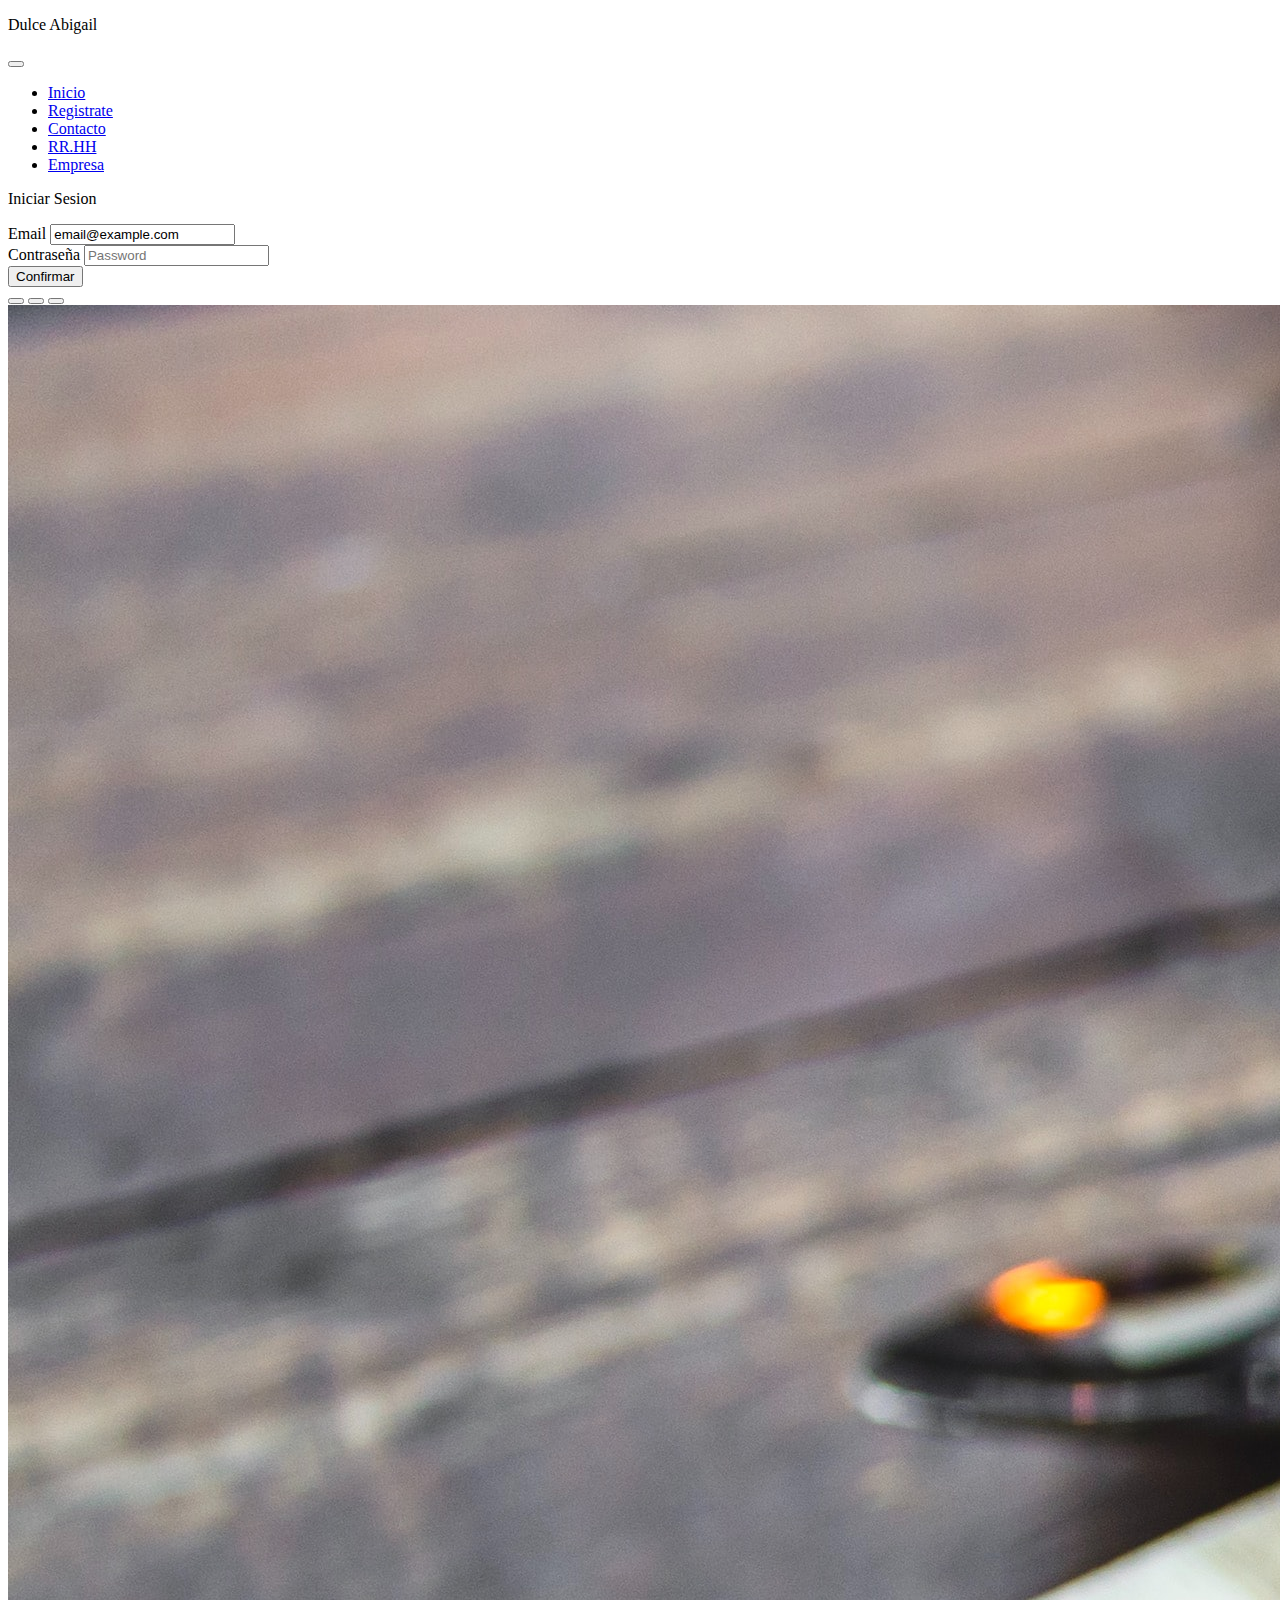
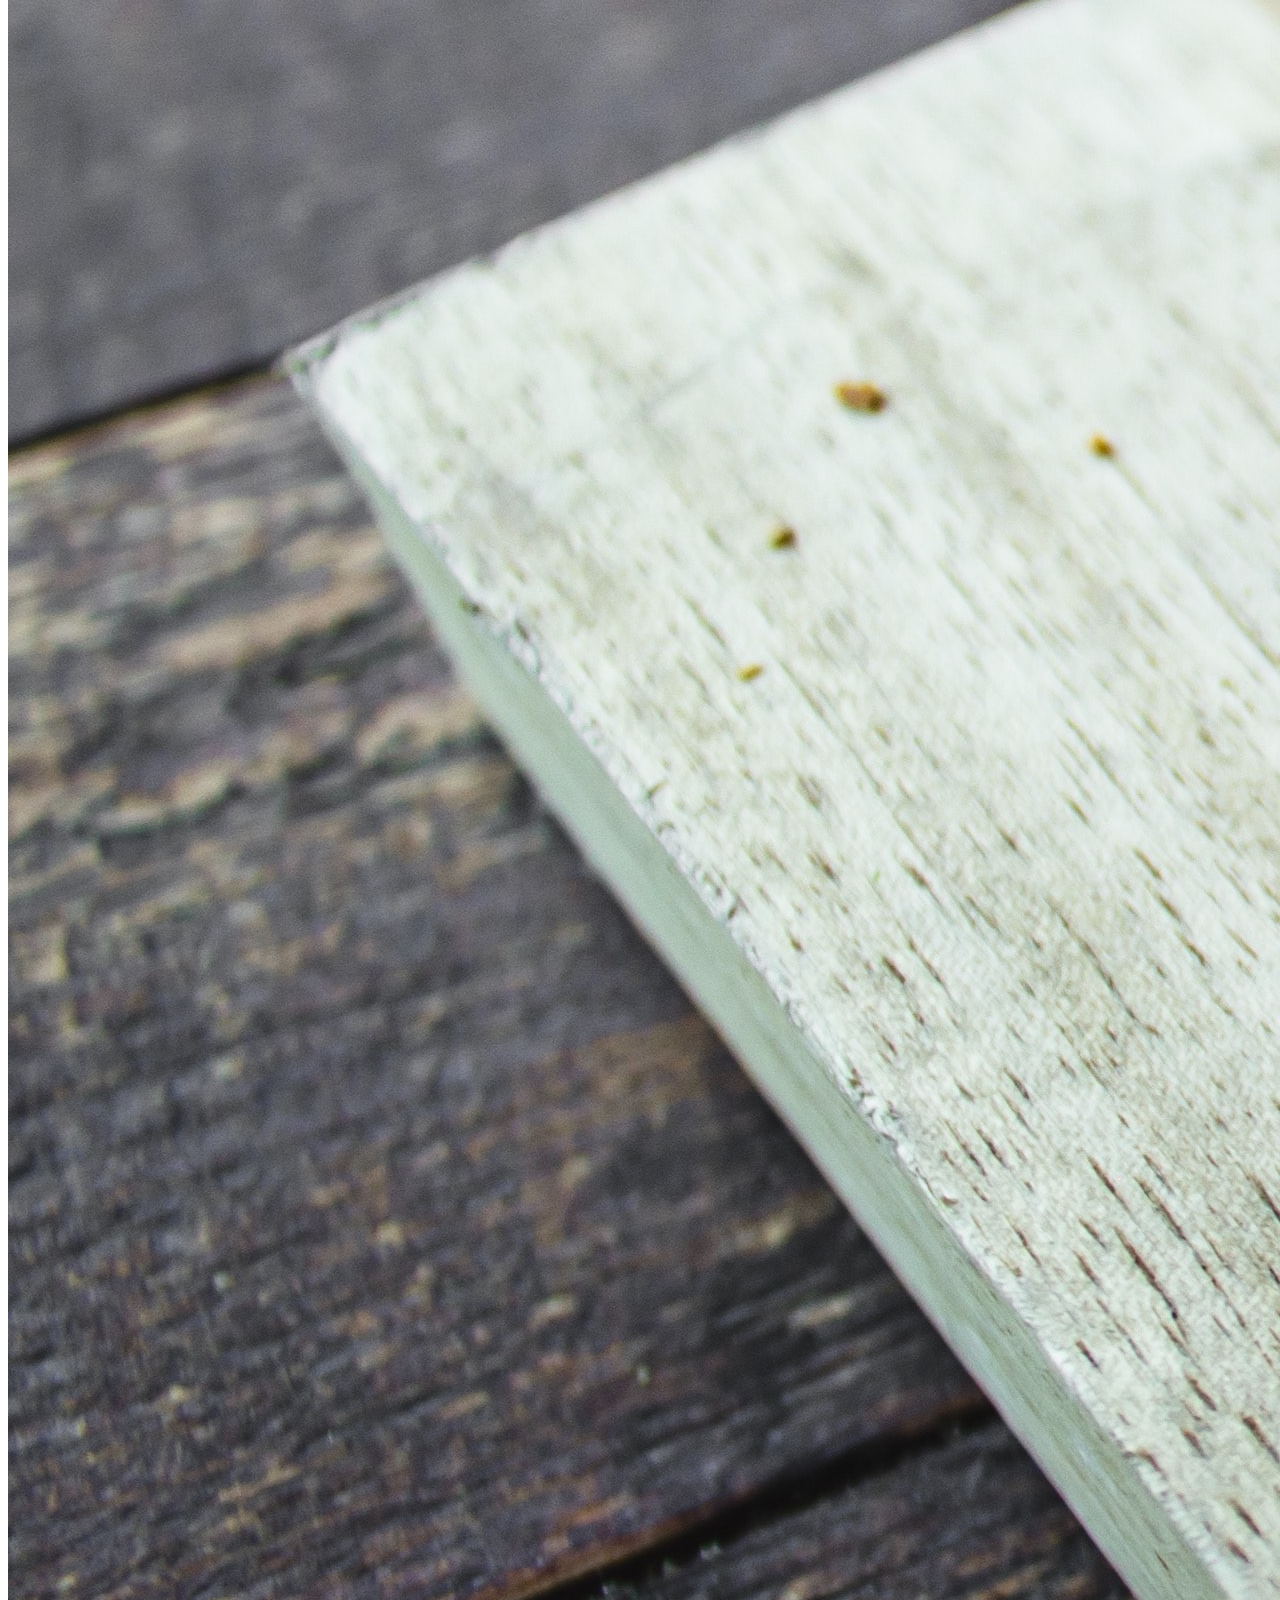
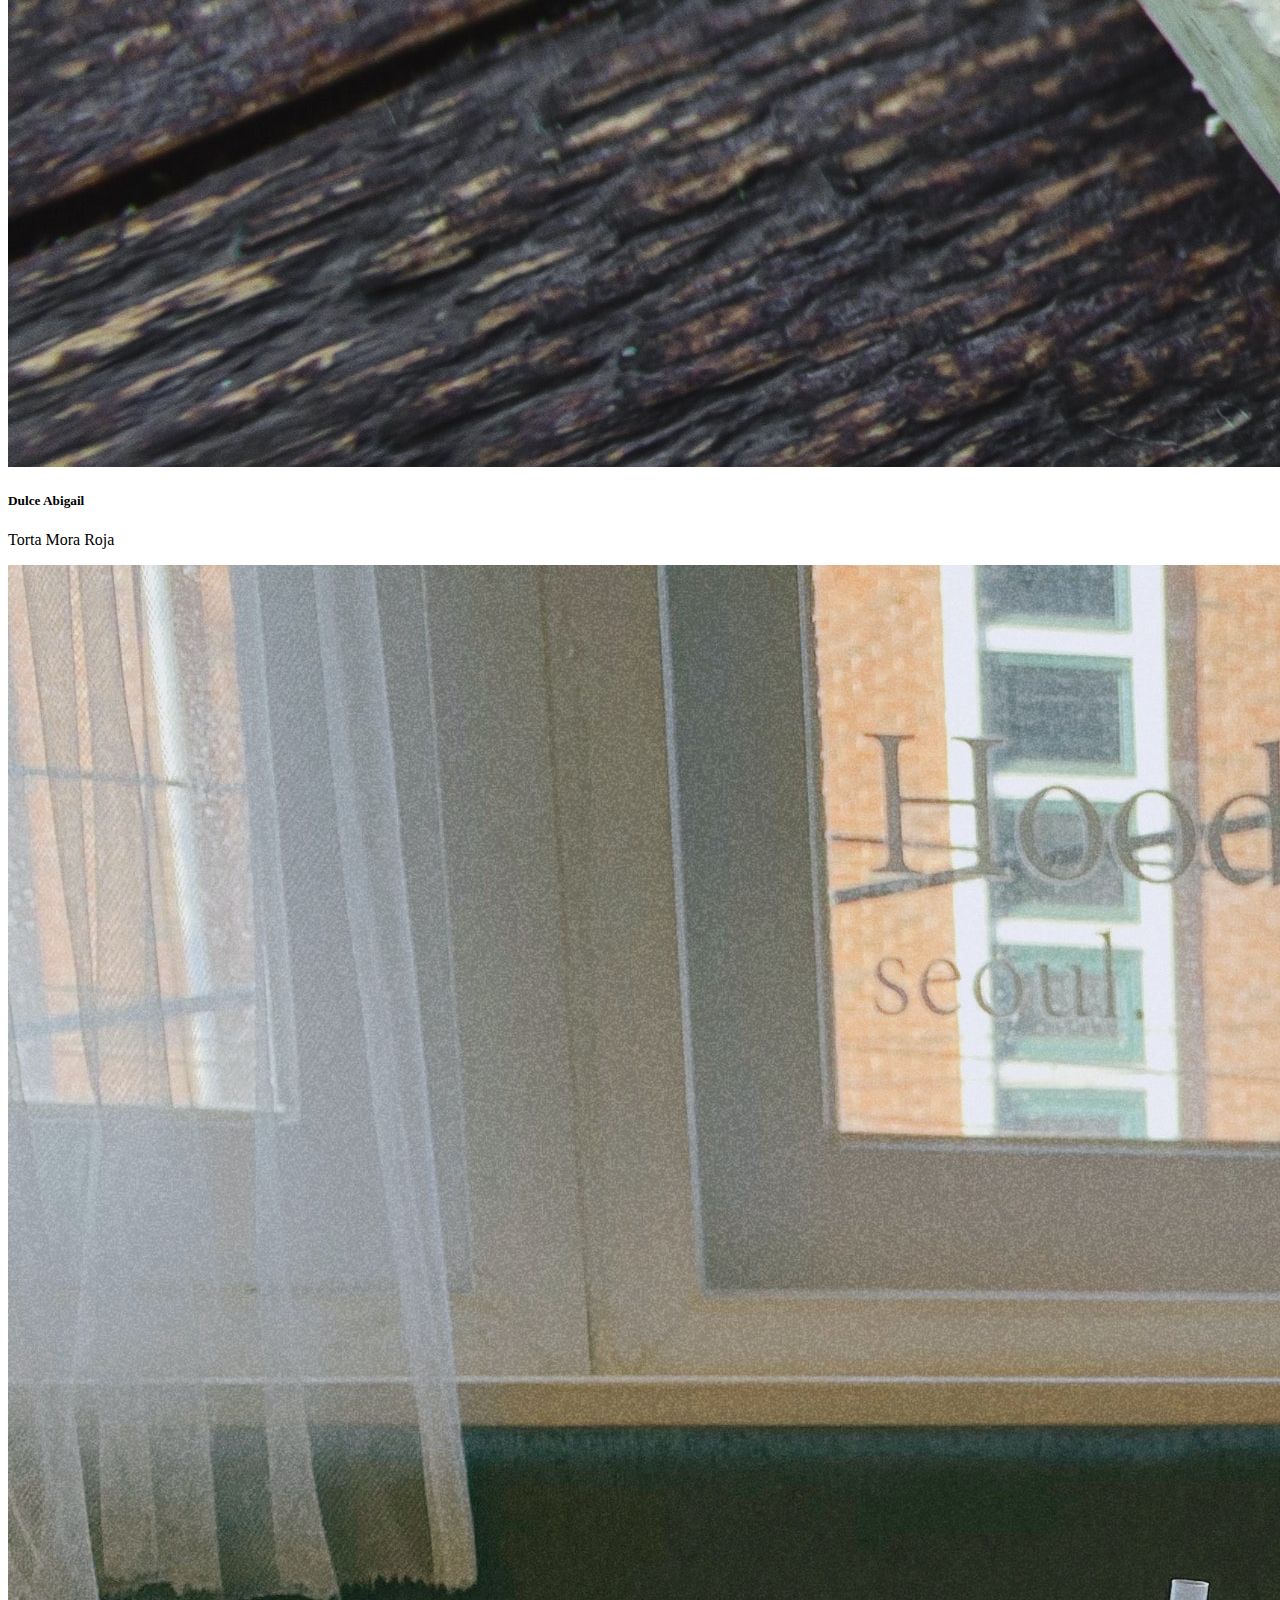
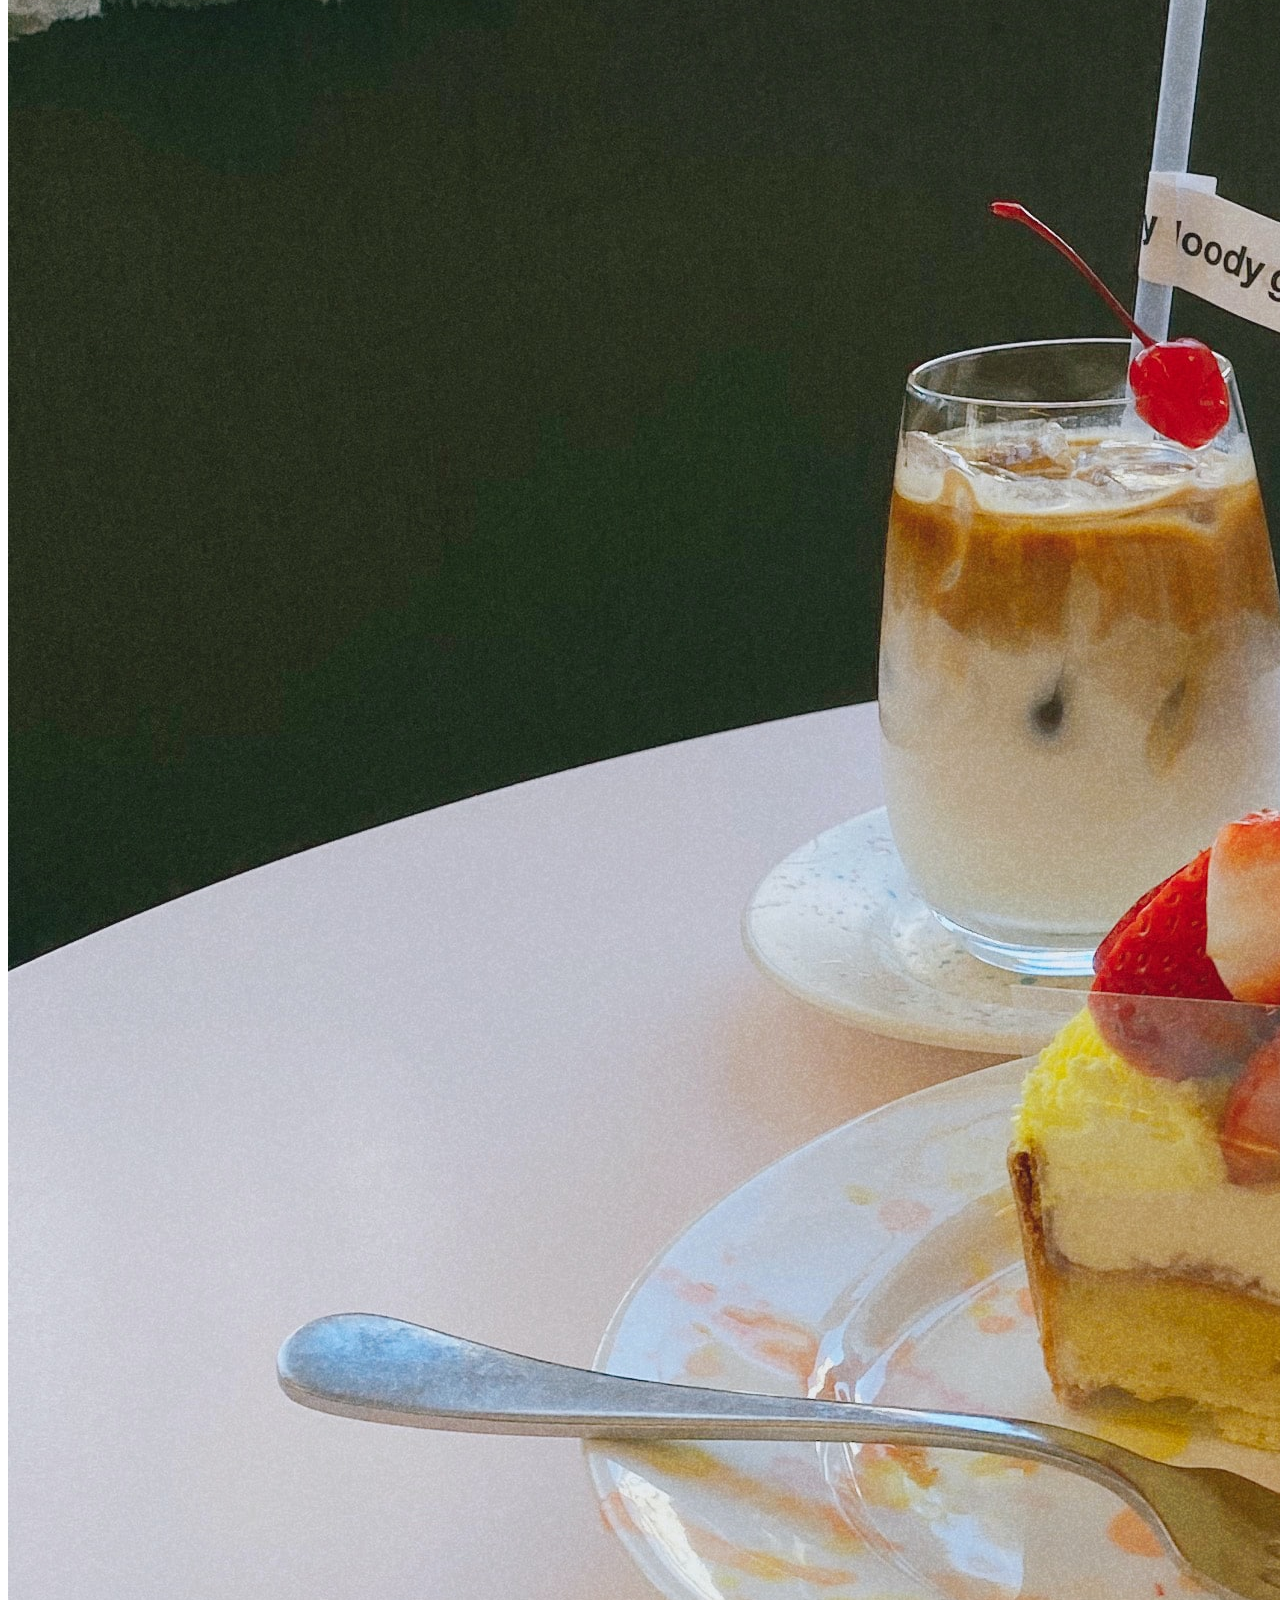
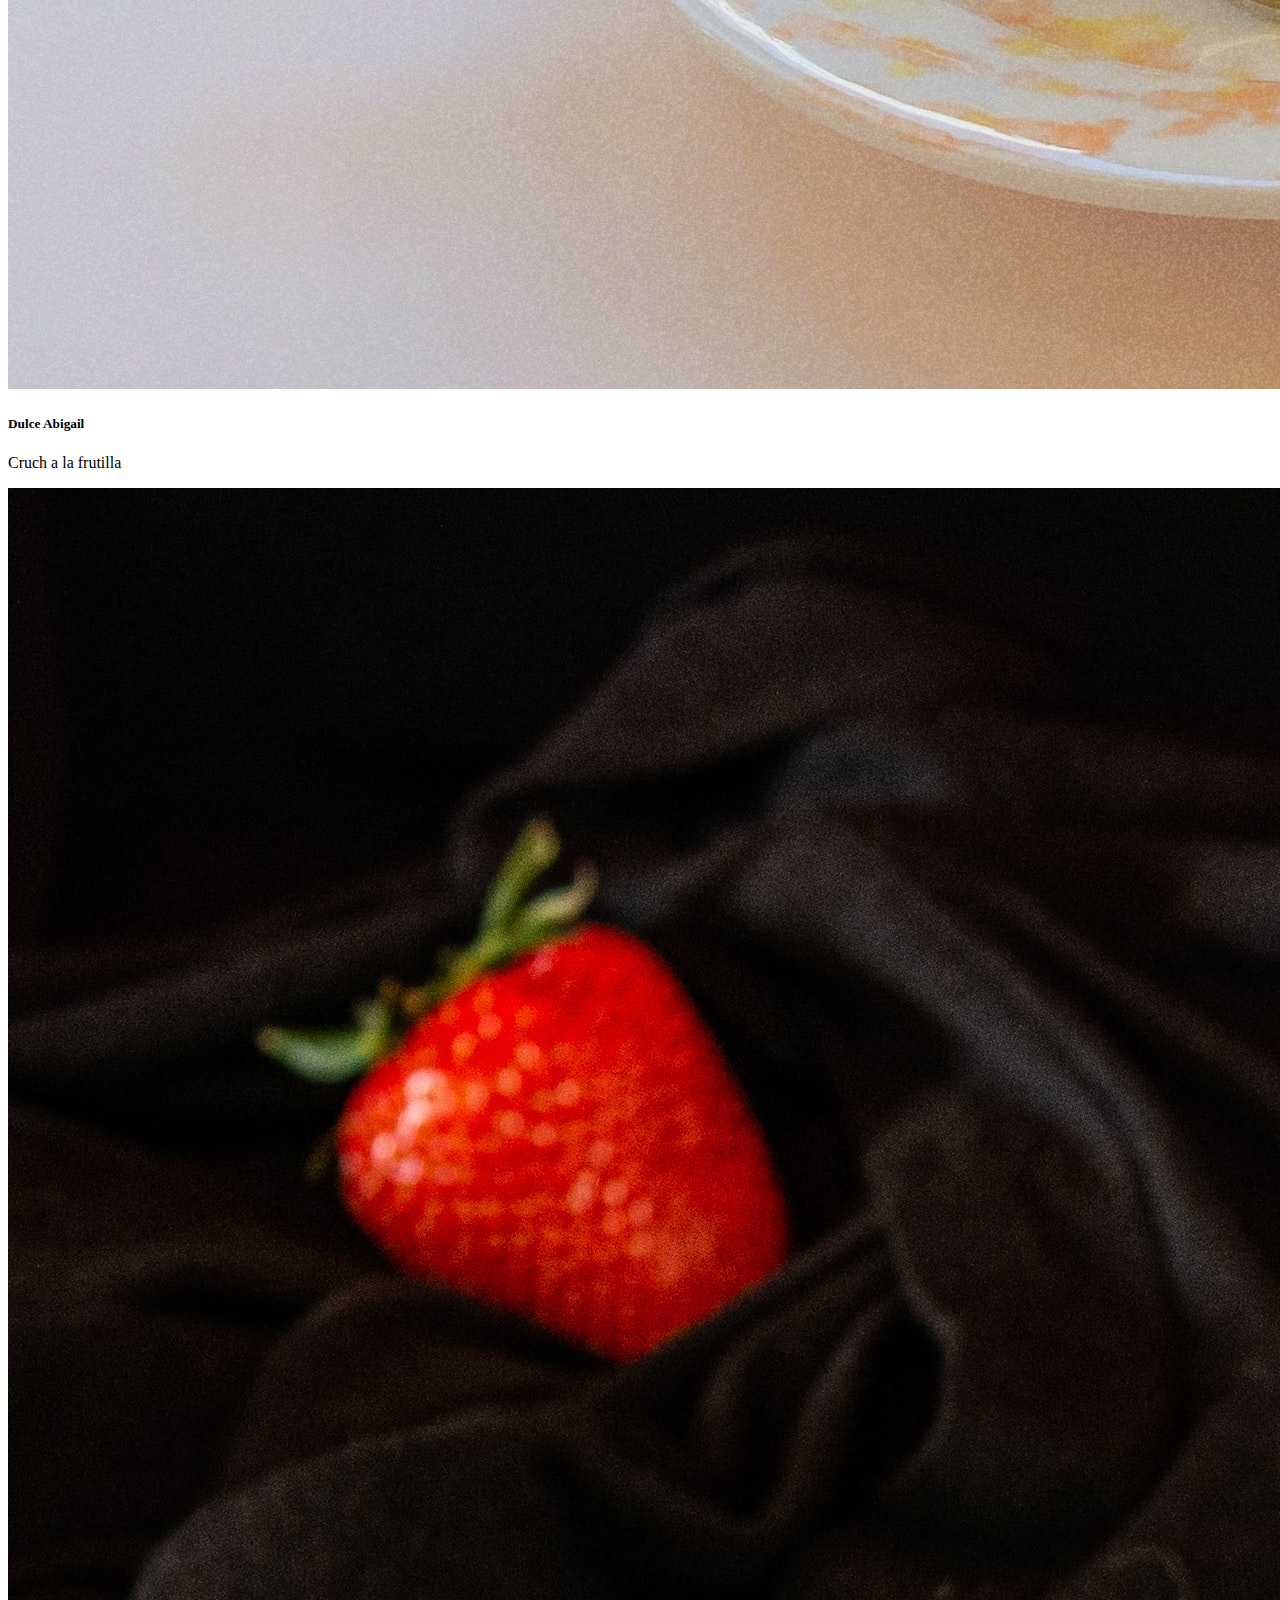
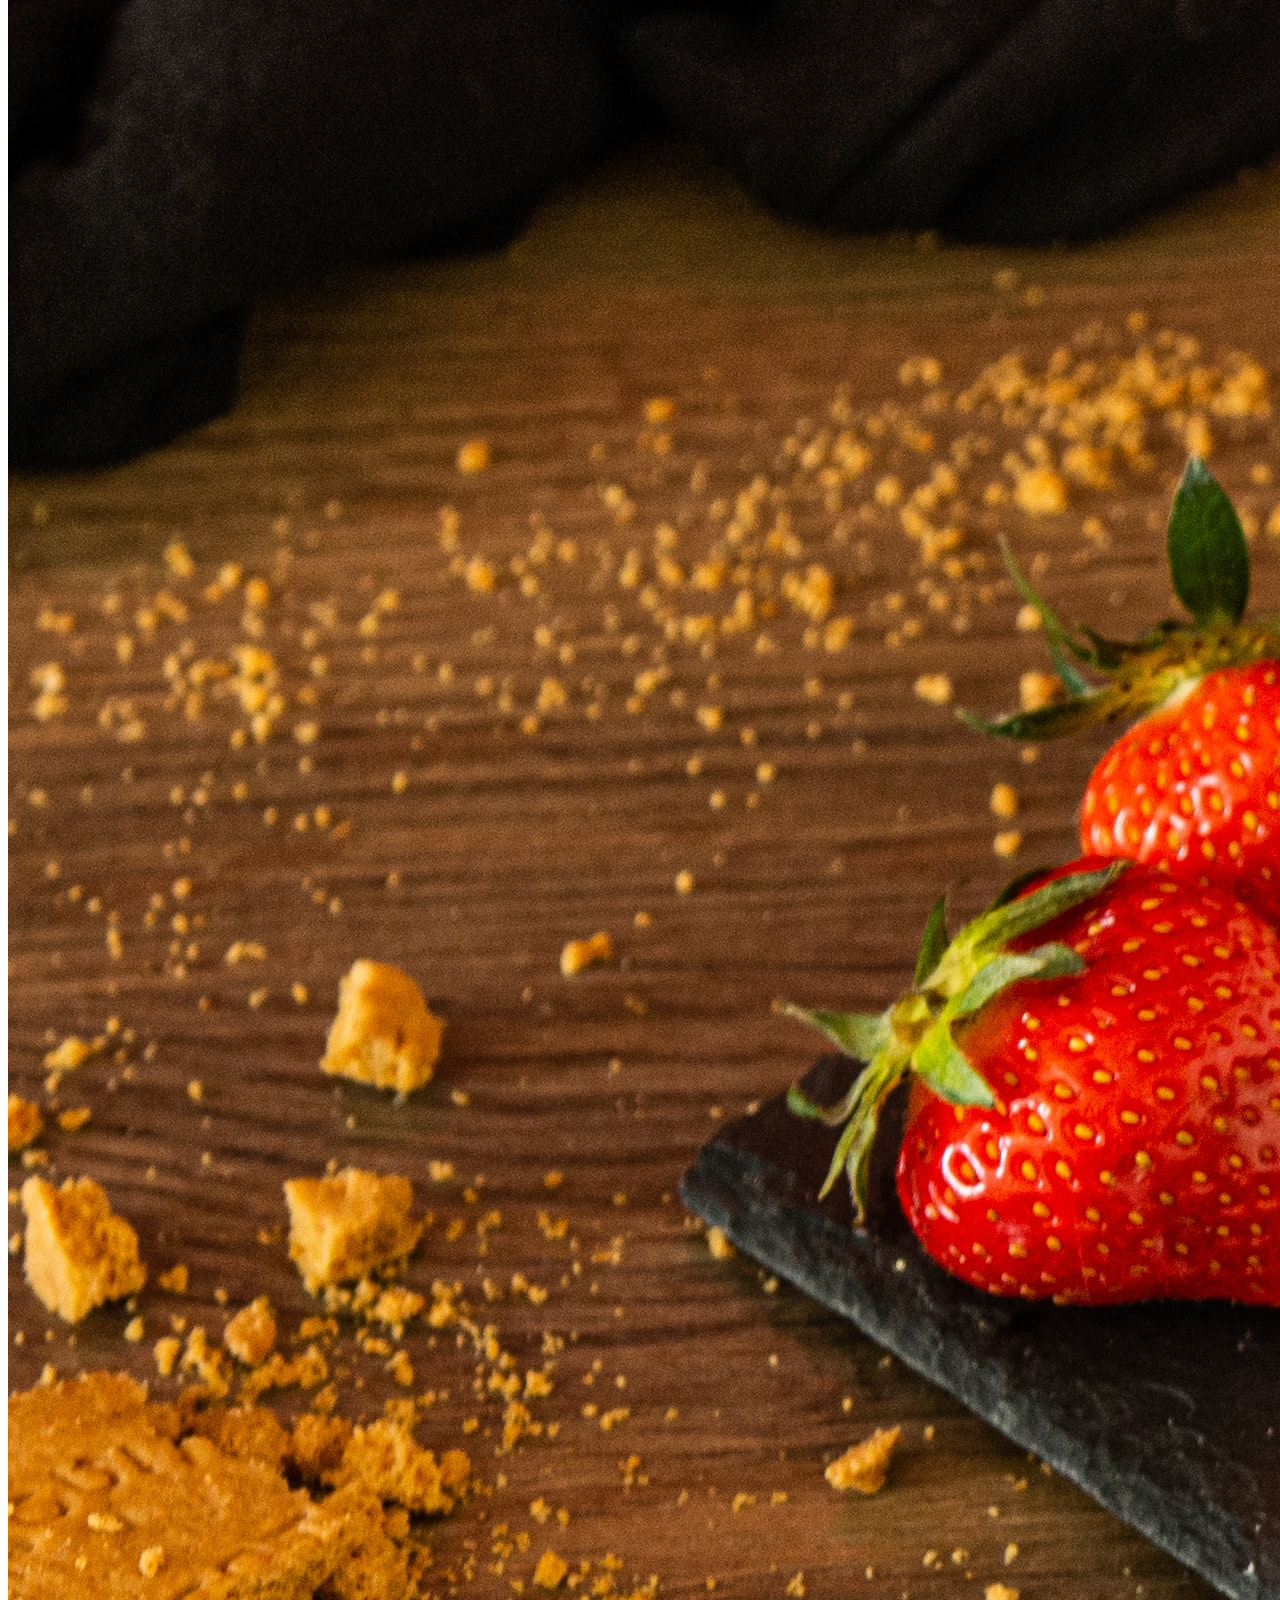
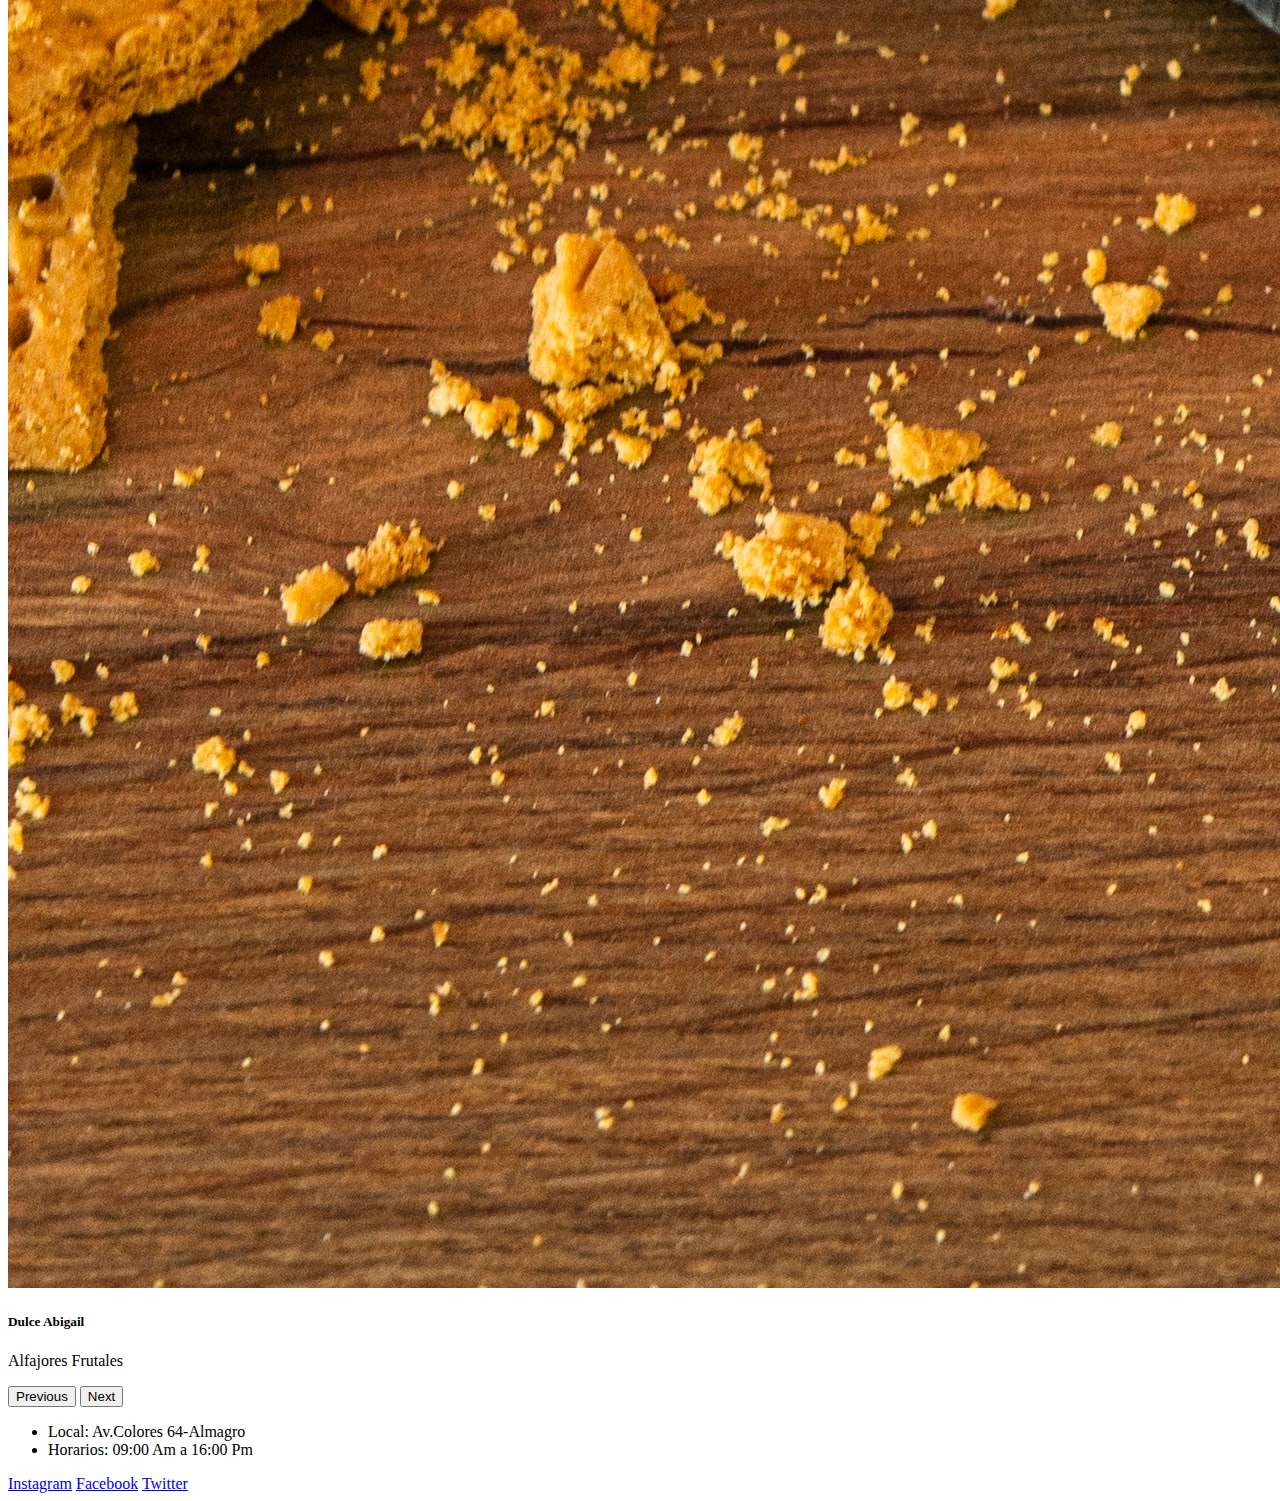
<file: index.html>
<!doctype html>
<html lang="en">

<head>
    <meta charset="utf-8">
    <meta name="viewport" content="width=device-width, initial-scale=1">
    <title>Bootstrap Dulce Abigail</title>
    <link href="https://cdn.jsdelivr.net/npm/bootstrap@5.2.0-beta1/dist/css/bootstrap.min.css" rel="stylesheet"
        integrity="sha384-0evHe/X+R7YkIZDRvuzKMRqM+OrBnVFBL6DOitfPri4tjfHxaWutUpFmBp4vmVor" crossorigin="anonymous">
    <link rel="stylesheet" href="./css/style.css">
</head>

<body>
    <header>
        <nav class="navbar navbar-expand-lg navbar-light bg-light">
            <div class="container-fluid">
                <p class="fs-4 fst-italic bg-danger text-white m-3">Dulce Abigail</p>
                <button class="navbar-toggler" type="button" data-bs-toggle="collapse" data-bs-target="#navbarNav"
                    aria-controls="navbarNav" aria-expanded="false" aria-label="Toggle navigation">
                    <span class="navbar-toggler-icon"></span>
                </button>
                <div class="collapse navbar-collapse justify-content-center m-3 bg-danger" id="navbarNav">
                    <ul class="navbar-nav">
                        <li class="nav-item">
                            <a class="nav-link active" aria-current="page" href="./index.html">Inicio</a>
                        </li>
                        <li class="nav-item">
                            <a class="nav-link" href="./registrate.html">Registrate</a>
                        </li>
                        <li class="nav-item">
                            <a class="nav-link" href="./contacto.html">Contacto</a>
                        </li>
                        <li class="nav-item">
                            <a class="nav-link" href="./rrhh.html">RR.HH</a>
                        </li>
                        <li class="nav-item">
                            <a class="nav-link" href="./empresa.html">Empresa</a>
                        </li>
                    </ul>
                </div>
            </div>
        </nav>
        
        <p class="text-start mx-5">Iniciar Sesion</p>
        <form class="row g-3 mx-4">
            <div class="col-auto ">
                <label for="staticEmail2" class="visually-hidden ">Email</label>
                <input type="text" readonly class="form-control" id="staticEmail2" value="email@example.com">
            </div>
            <div class="col-auto">
                <label for="inputPassword2" class="visually-hidden">Contraseña</label>
                <input type="password" class="form-control" id="inputPassword2" placeholder="Password">
            </div>
            <div class="col-auto">
                <button type="submit button" class="btn btn-outline-primary">Confirmar</button>
            </div>
        </form>
    </header>

    <main>
        <div id="carouselExampleDark" class="carousel carousel-dark slide" data-bs-ride="carousel">
            <div class="carousel-indicators">
                <button type="button" data-bs-target="#carouselExampleDark" data-bs-slide-to="0" class="active"
                    aria-current="true" aria-label="Slide 1"></button>
                <button type="button" data-bs-target="#carouselExampleDark" data-bs-slide-to="1"
                    aria-label="Slide 2"></button>
                <button type="button" data-bs-target="#carouselExampleDark" data-bs-slide-to="2"
                    aria-label="Slide 3"></button>
            </div>
            <div class="carousel-inner m-5">
                <div class="carousel-item active" data-bs-interval="10000">
                    <img src="./imagenesdulces/chufle.jpg" class="d-block w-50 m-auto"
                        alt="DulceAbigail">
                    <div class="carousel-caption d-none d-md-block">
                        <h5>Dulce Abigail</h5>
                        <p>Torta Mora Roja</p>
                    </div>
                </div>
                <div class="carousel-item" data-bs-interval="2000">
                    <img src="./imagenesdulces/meriendadulce.jpg" class="d-block w-50 m-auto"
                        alt="DulceAbigail">
                    <div class="carousel-caption d-none d-md-block">
                        <h5>Dulce Abigail</h5>
                        <p>Cruch a la frutilla</p>
                    </div>
                </div>
                <div class="carousel-item">
                    <img src="./imagenesdulces/tartafru.jpg" class="d-block w-50 m-auto"
                        alt="DulceAbigail">
                    <div class="carousel-caption d-none d-md-block">
                        <h5>Dulce Abigail</h5>
                        <p>Alfajores Frutales</p>
                    </div>
                </div>
            </div>
            <button class="carousel-control-prev" type="button" data-bs-target="#carouselExampleDark"
                data-bs-slide="prev">
                <span class="carousel-control-prev-icon" aria-hidden="true"></span>
                <span class="visually-hidden">Previous</span>
            </button>
            <button class="carousel-control-next" type="button" data-bs-target="#carouselExampleDark"
                data-bs-slide="next">
                <span class="carousel-control-next-icon" aria-hidden="true"></span>
                <span class="visually-hidden">Next</span>
            </button>
        </div>
    </main>
    <footer>
        <div class="text-decoratio-none border border-dark m-5">
            <ul class="text-start font-monospace ">
                <li>Local: Av.Colores 64-Almagro</li>
                <li>Horarios: 09:00 Am a 16:00 Pm</li>
            </ul>
            <nav class="nav fw-bold justify-content-center" >
                <a class="nav-link" href="https://www.instagram.com/">Instagram</a>
                <a class="nav-link" href="https://es-la.facebook.com/">Facebook</a>
                <a class="nav-link" href="https://twitter.com/">Twitter</a>
            </nav>
    </footer>
    </div>
    <script src="https://cdn.jsdelivr.net/npm/bootstrap@5.2.0-beta1/dist/js/bootstrap.bundle.min.js"
        integrity="sha384-pprn3073KE6tl6bjs2QrFaJGz5/SUsLqktiwsUTF55Jfv3qYSDhgCecCxMW52nD2" crossorigin="anonymous">
        </script>
</body>

</html>
</file>
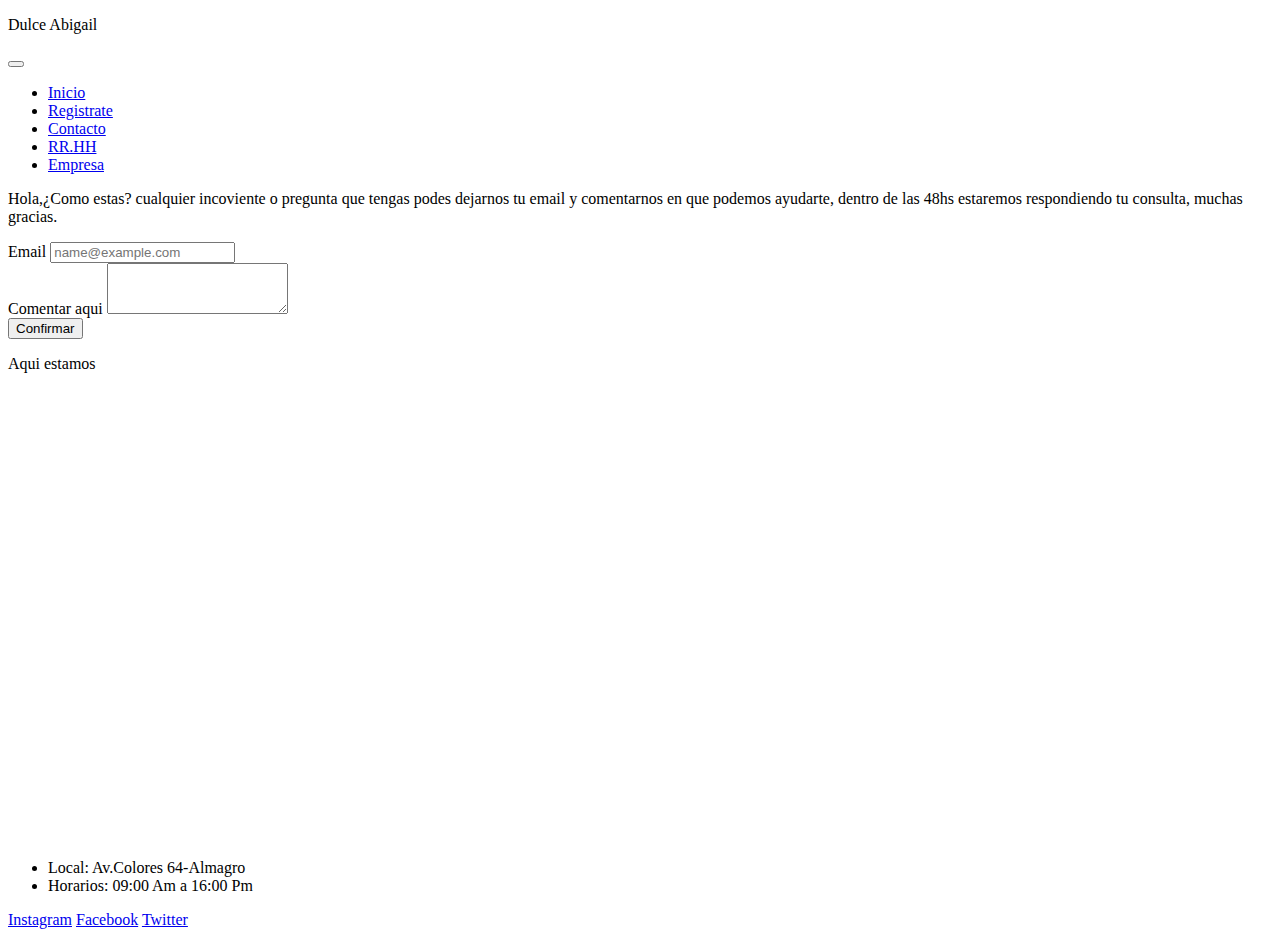
<file: contacto.html>
<!doctype html>
<html lang="en">

<head>
    <meta charset="utf-8">
    <meta name="viewport" content="width=device-width, initial-scale=1">
    <title>Bootstrap Dulce Abigail</title>
    <link href="https://cdn.jsdelivr.net/npm/bootstrap@5.2.0-beta1/dist/css/bootstrap.min.css" rel="stylesheet"
        integrity="sha384-0evHe/X+R7YkIZDRvuzKMRqM+OrBnVFBL6DOitfPri4tjfHxaWutUpFmBp4vmVor" crossorigin="anonymous">
    <link rel="stylesheet" href="./css/style.css">
</head>
<body>
    <header>
        <nav class="navbar navbar-expand-lg navbar-light bg-light">
            <div class="container-fluid">
                <p class="fs-4 fst-italic bg-danger text-white m-3">Dulce Abigail</p>
                <button class="navbar-toggler" type="button" data-bs-toggle="collapse" data-bs-target="#navbarNav"
                    aria-controls="navbarNav" aria-expanded="false" aria-label="Toggle navigation">
                    <span class="navbar-toggler-icon"></span>
                </button>
                <div class="collapse navbar-collapse justify-content-center m-3 bg-danger" id="navbarNav">
                    <ul class="navbar-nav">
                        <li class="nav-item">
                            <a class="nav-link active" aria-current="page" href="./index.html">Inicio</a>
                        </li>
                        <li class="nav-item">
                            <a class="nav-link" href="./registrate.html">Registrate</a>
                        </li>
                        <li class="nav-item">
                            <a class="nav-link" href="./contacto.html">Contacto</a>
                        </li>
                        <li class="nav-item">
                            <a class="nav-link" href="./rrhh.html">RR.HH</a>
                        </li>
                        <li class="nav-item">
                            <a class="nav-link" href="./empresa.html">Empresa</a>
                        </li>
                    </ul>
                </div>
            </div>
        </nav>
    </header>
    <main>
        <p class="text-center">Hola,¿Como estas? cualquier incoviente o pregunta que tengas podes dejarnos tu email y comentarnos en que podemos ayudarte,
            dentro de las 48hs estaremos respondiendo tu consulta, muchas gracias.
        </p>
        <div class="mb-3 text-center bg-warning p-2">
            <label for="exampleFormControlInput1" class="form-label">Email</label>
            <input type="email" class="form-control" id="exampleFormControlInput1" placeholder="name@example.com">
          </div>
          <div class="mb-3 text-center bg-warning p-2">
            <label for="exampleFormControlTextarea1" class="form-label">Comentar aqui</label>
            <textarea class="form-control" id="exampleFormControlTextarea1" rows="3"></textarea>
          </div>
        </div>
        <div class="col-auto get text-center">
            <button type="submit button" class="btn btn-outline-primary">Confirmar</button>
        </div>
          <p class="text-center fst-italic  ">Aqui estamos</p>
          <div>
        <iframe class="rounded mx-auto d-block" src="https://www.google.com/maps/embed?pb=!1m18!1m12!1m3!1d52423.50840287456!2d-58.46684719480796!3d-34.79413379875405!2m3!1f0!2f0!3f0!3m2!1i1024!2i768!4f13.1!3m3!1m2!1s0x95bcd3b3ad909cfb%3A0x4e282b74db7b2e6f!2sLlavallol%2C%20Provincia%20de%20Buenos%20Aires!5e0!3m2!1ses-419!2sar!4v1655413808298!5m2!1ses-419!2sar" width="600" height="450" style="border:0;" allowfullscreen="" loading="lazy" referrerpolicy="no-referrer-when-downgrade"></iframe>
    </div>
</main>
<footer>
    <div class="text-decoratio-none border border-dark m-5">
        <ul class="text-start font-monospace ">
            <li>Local: Av.Colores 64-Almagro</li>
            <li>Horarios: 09:00 Am a 16:00 Pm</li>
        </ul>
        <nav class="nav fw-bold justify-content-center" >
            <a class="nav-link" href="https://www.instagram.com/">Instagram</a>
            <a class="nav-link" href="https://es-la.facebook.com/">Facebook</a>
            <a class="nav-link" href="https://twitter.com/">Twitter</a>
        </nav>
</footer>
<script src="https://cdn.jsdelivr.net/npm/bootstrap@5.2.0-beta1/dist/js/bootstrap.bundle.min.js"
    integrity="sha384-pprn3073KE6tl6bjs2QrFaJGz5/SUsLqktiwsUTF55Jfv3qYSDhgCecCxMW52nD2" crossorigin="anonymous">
    </script>
</body>
</file>
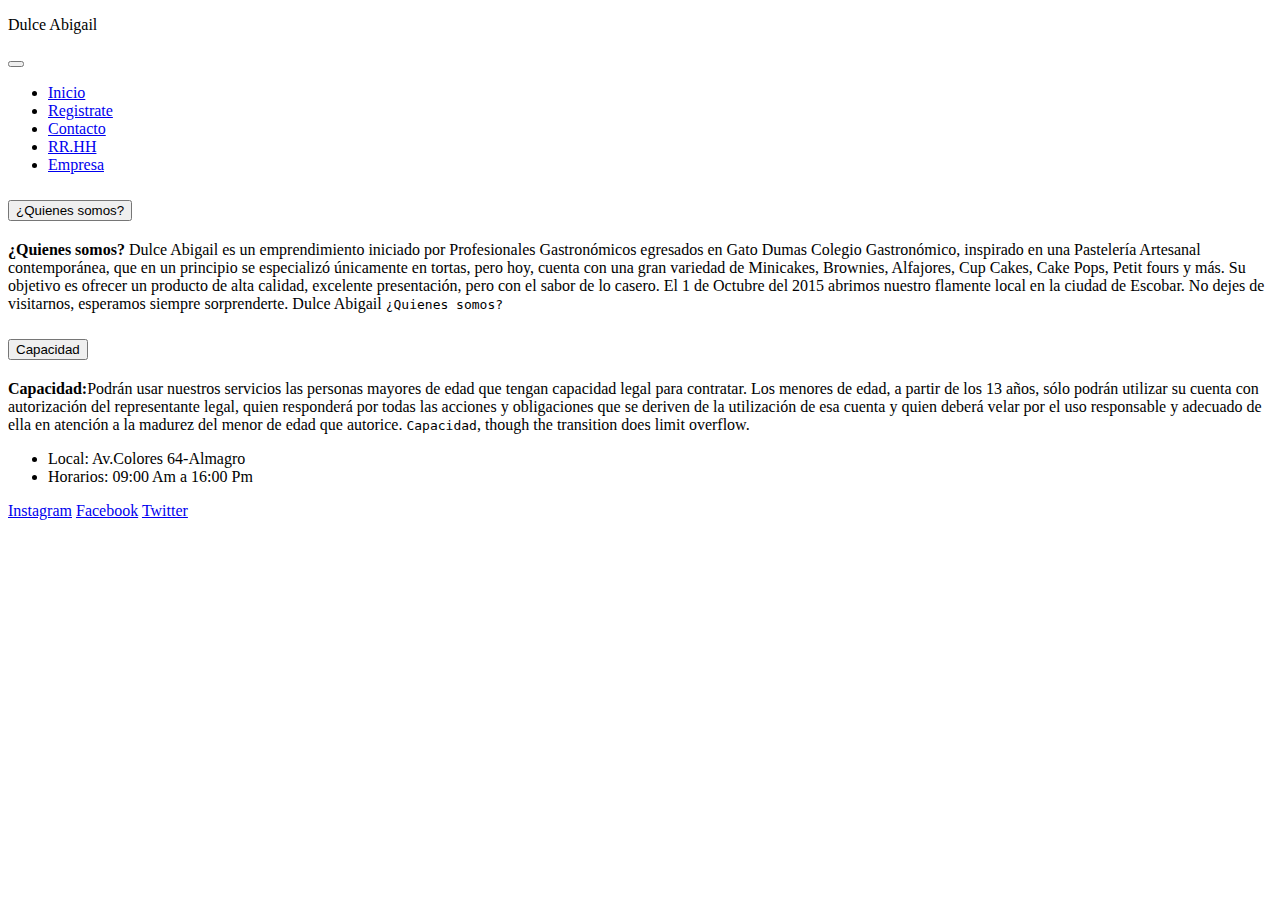
<file: empresa.html>
<!doctype html>
<html lang="en">

<head>
    <meta charset="utf-8">
    <meta name="viewport" content="width=device-width, initial-scale=1">
    <title>Bootstrap Dulce Abigail</title>
    <link href="https://cdn.jsdelivr.net/npm/bootstrap@5.2.0-beta1/dist/css/bootstrap.min.css" rel="stylesheet"
        integrity="sha384-0evHe/X+R7YkIZDRvuzKMRqM+OrBnVFBL6DOitfPri4tjfHxaWutUpFmBp4vmVor" crossorigin="anonymous">
    <link rel="stylesheet" href="./css/style.css">
</head>

<body>
    <header>
        <nav class="navbar navbar-expand-lg navbar-light bg-light">
            <div class="container-fluid">
                <p class="fs-4 fst-italic bg-danger text-white m-3">Dulce Abigail</p>
                <button class="navbar-toggler" type="button" data-bs-toggle="collapse" data-bs-target="#navbarNav"
                    aria-controls="navbarNav" aria-expanded="false" aria-label="Toggle navigation">
                    <span class="navbar-toggler-icon"></span>
                </button>
                <div class="collapse navbar-collapse justify-content-center m-3 bg-danger" id="navbarNav">
                    <ul class="navbar-nav">
                        <li class="nav-item">
                            <a class="nav-link active" aria-current="page" href="./index.html">Inicio</a>
                        </li>
                        <li class="nav-item">
                            <a class="nav-link" href="./registrate.html">Registrate</a>
                        </li>
                        <li class="nav-item">
                            <a class="nav-link" href="./contacto.html">Contacto</a>
                        </li>
                        <li class="nav-item">
                            <a class="nav-link" href="./rrhh.html">RR.HH</a>
                        </li>
                        <li class="nav-item">
                            <a class="nav-link" href="./empresa.html">Empresa</a>
                        </li>
                    </ul>
                </div>
            </div>
        </nav>
    </header>
    <main>
        <div class="accordion" id="accordionExample">
            <div class="accordion-item">
                <h2 class="accordion-header" id="headingOne">
                    <button class="accordion-button" type="button" data-bs-toggle="collapse"
                        data-bs-target="#collapseOne" aria-expanded="true" aria-controls="collapseOne">
                        ¿Quienes somos?
                    </button>
                </h2>
                <div id="collapseOne" class="accordion-collapse collapse show" aria-labelledby="headingOne"
                    data-bs-parent="#accordionExample">
                    <div class="accordion-body">
                        <strong>¿Quienes somos?</strong> Dulce Abigail es un emprendimiento iniciado por Profesionales
                        Gastronómicos egresados en Gato Dumas Colegio Gastronómico, inspirado en una Pastelería
                        Artesanal contemporánea, que en un principio se especializó únicamente en tortas, pero hoy,
                        cuenta con una gran variedad de Minicakes, Brownies, Alfajores, Cup Cakes, Cake Pops, Petit
                        fours y más. Su objetivo es ofrecer un producto de alta calidad, excelente presentación, pero
                        con el sabor de lo casero.

                        El 1 de Octubre del 2015 abrimos nuestro flamente local en la ciudad de Escobar.

                        No dejes de visitarnos, esperamos siempre sorprenderte.

                        Dulce Abigail <code>¿Quienes somos?</code>
                    </div>
                </div>
            </div>

            <div class="accordion-item">
                <h2 class="accordion-header" id="headingThree">
                    <button class="accordion-button collapsed" type="button" data-bs-toggle="collapse"
                        data-bs-target="#collapseThree" aria-expanded="false" aria-controls="collapseThree">
                        Capacidad
                    </button>
                </h2>
                <div id="collapseThree" class="accordion-collapse collapse" aria-labelledby="headingThree"
                    data-bs-parent="#accordionExample">
                    <div class="accordion-body">
                        <strong>Capacidad:</strong>Podrán usar nuestros servicios las personas mayores de edad que
                        tengan capacidad legal para contratar. Los menores de edad, a partir de los 13 años, sólo podrán
                        utilizar su cuenta con autorización del representante legal, quien responderá por todas las
                        acciones y obligaciones que se deriven de la utilización de esa cuenta y quien deberá velar por
                        el uso responsable y adecuado de ella en atención a la madurez del menor de edad que autorice.
                        <code>Capacidad</code>, though the transition does limit overflow.
                    </div>
                </div>
            </div>
        </div>
    </main>
    <footer>
        <div class="text-decoratio-none border border-dark m-5">
            <ul class="text-start font-monospace ">
                <li>Local: Av.Colores 64-Almagro</li>
                <li>Horarios: 09:00 Am a 16:00 Pm</li>
            </ul>
            <nav class="nav fw-bold justify-content-center" >
                <a class="nav-link" href="https://www.instagram.com/">Instagram</a>
                <a class="nav-link" href="https://es-la.facebook.com/">Facebook</a>
                <a class="nav-link" href="https://twitter.com/">Twitter</a>
            </nav>
    </footer>
    
    <script src="https://cdn.jsdelivr.net/npm/bootstrap@5.2.0-beta1/dist/js/bootstrap.bundle.min.js"
        integrity="sha384-pprn3073KE6tl6bjs2QrFaJGz5/SUsLqktiwsUTF55Jfv3qYSDhgCecCxMW52nD2" crossorigin="anonymous">
        </script>
</body>
</file>
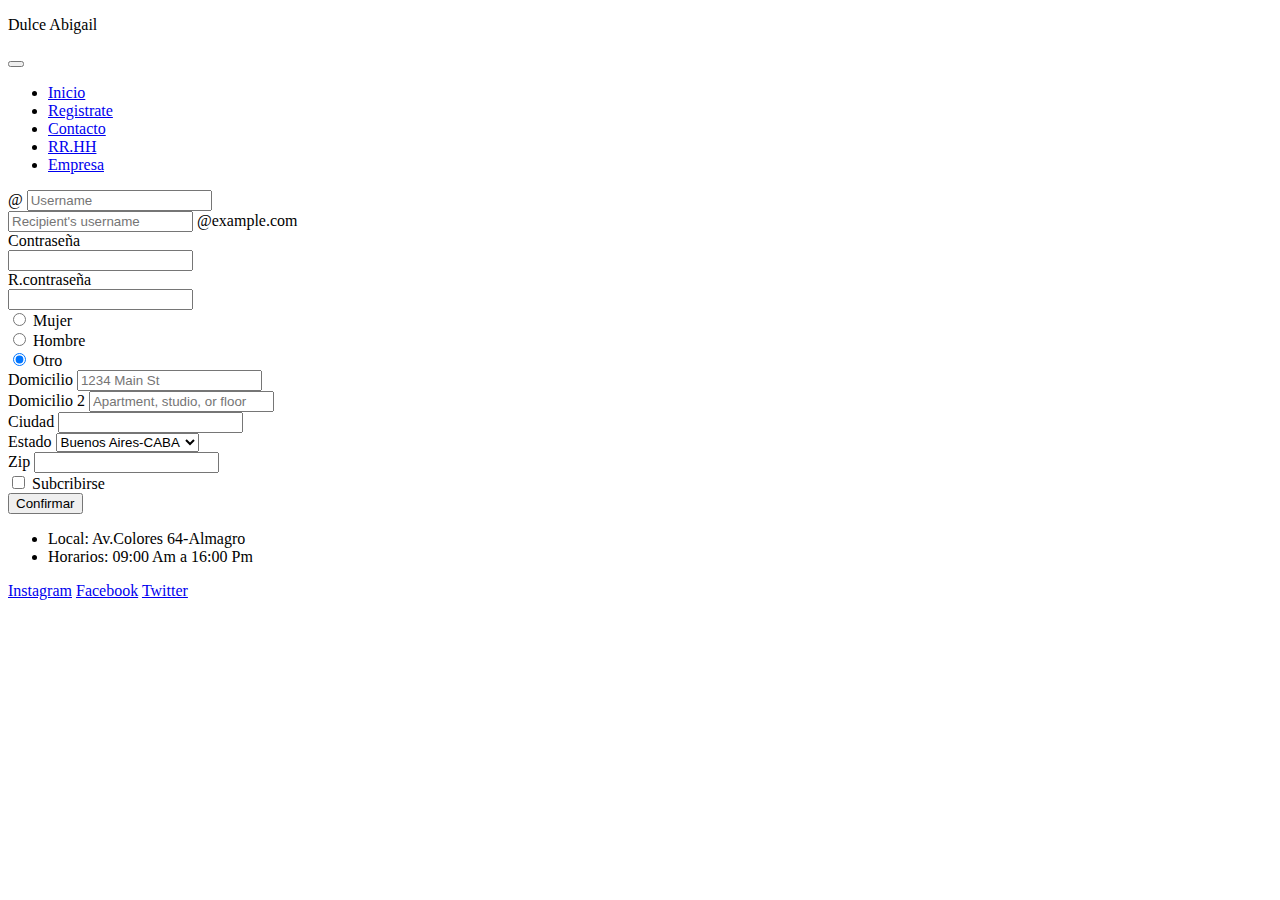
<file: registrate.html>
<!doctype html>
<html lang="en">

<head>
    <meta charset="utf-8">
    <meta name="viewport" content="width=device-width, initial-scale=1">
    <title>Bootstrap Dulce Abigail</title>
    <link href="https://cdn.jsdelivr.net/npm/bootstrap@5.2.0-beta1/dist/css/bootstrap.min.css" rel="stylesheet"
        integrity="sha384-0evHe/X+R7YkIZDRvuzKMRqM+OrBnVFBL6DOitfPri4tjfHxaWutUpFmBp4vmVor" crossorigin="anonymous">
    <link rel="stylesheet" href="./css/style.css">
</head>

<body>
    <header>
        <nav class="navbar navbar-expand-lg navbar-light bg-light">
            <div class="container-fluid">
                <p class="fs-4 fst-italic bg-danger text-white m-3">Dulce Abigail</p>
                <button class="navbar-toggler" type="button" data-bs-toggle="collapse" data-bs-target="#navbarNav"
                    aria-controls="navbarNav" aria-expanded="false" aria-label="Toggle navigation">
                    <span class="navbar-toggler-icon"></span>
                </button>
                <div class="collapse navbar-collapse justify-content-center m-3 bg-danger" id="navbarNav">
                    <ul class="navbar-nav">
                        <li class="nav-item">
                            <a class="nav-link active" aria-current="page" href="./index.html">Inicio</a>
                        </li>
                        <li class="nav-item">
                            <a class="nav-link" href="./registrate.html">Registrate</a>
                        </li>
                        <li class="nav-item">
                            <a class="nav-link" href="./contacto.html">Contacto</a>
                        </li>
                        <li class="nav-item">
                            <a class="nav-link" href="./rrhh.html">RR.HH</a>
                        </li>
                        <li class="nav-item">
                            <a class="nav-link" href="./empresa.html">Empresa</a>
                        </li>
                    </ul>
                </div>
            </div>
        </nav>
    </header>
    <main>
        <div class="input-group mb-3 bg-danger p-2">
            <span class="input-group-text" id="basic-addon1">@</span>
            <input type="text" class="form-control" placeholder="Username" aria-label="Username"
                aria-describedby="basic-addon1">
        </div>

        <div class="input-group mb-3 bg-danger p-2">
            <input type="text" class="form-control" placeholder="Recipient's username" aria-label="Recipient's username"
                aria-describedby="basic-addon2">
            <span class="input-group-text" id="basic-addon2">@example.com</span>
        </div>
        <div class="mb-3 row  m-3">
            <label for="inputPassword" class="col-sm-2 col-form-label">Contraseña</label>
            <div class="col-sm-10 bg-danger p-2 ">
                <input type="password" class="form-control" id="inputPassword">
            </div>
        </div>
        <div class="mb-3 row m-3">
            <label for="inputPassword" class="col-sm-2 col-form-label">R.contraseña</label>
            <div class="col-sm-10 bg-danger p-2">
                <input type="password" class="form-control" id="inputPassword">
            </div>
        </div>

        <div class="form-check m-3">
            <input class="form-check-input" type="radio" name="flexRadioDefault" id="flexRadioDefault1">
            <label class="form-check-label" for="flexRadioDefault1">
                Mujer
            </label>
        </div>
        <div class="form-check m-3">
            <input class="form-check-input" type="radio" name="flexRadioDefault" id="flexRadioDefault2" checked>
            <label class="form-check-label" for="flexRadioDefault2">
                Hombre
            </label>
        </div>
        <div class="form-check m-3">
            <input class="form-check-input" type="radio" name="flexRadioDefault" id="flexRadioDefault2" checked>
            <label class="form-check-label" for="flexRadioDefault2">
                Otro
            </label>
        </div>

        <form class="row g-3 m">
            <div class="col-12 bg-danger p-2">
                <label for="inputAddress" class="form-label">Domicilio</label>
                <input type="text" class="form-control" id="inputAddress" placeholder="1234 Main St">
            </div>
            <div class="col-12 bg-danger p-2">
                <label for="inputAddress2" class="form-label">Domicilio 2</label>
                <input type="text" class="form-control" id="inputAddress2" placeholder="Apartment, studio, or floor">
            </div>
            <div class="col-md-6 bg-danger p-2">
                <label for="inputCity" class="form-label ">Ciudad</label>
                <input type="text" class="form-control" id="inputCity">
            </div>
            <div class="col-md-4 bg-danger p-2 ">
                <label for="inputState" class="form-label">Estado</label>
                <select id="inputState" class="form-select">
                    <option selected>Buenos Aire-GBA</option>
                    <option selected>Buenos Aires-CABA</option>
                </select>

            </div>
            <div class="col-md-2 bg-danger p-2">
                <label for="inputZip" class="form-label">Zip</label>
                <input type="text" class="form-control" id="inputZip">
            </div>
            <div class="col-12">
                <div class="form-check">
                    <input class="form-check-input" type="checkbox" id="gridCheck">
                    <label class="form-check-label" for="gridCheck">
                        Subcribirse
                    </label>
                </div>
            </div>
            <div class="col-12">
                <button type="submit" class="btn btn-primary">Confirmar</button>
            </div>
        </form>
    </main>
    <footer>
        <div class="text-decoratio-none border border-dark m-5">
            <ul class="text-start font-monospace ">
                <li>Local: Av.Colores 64-Almagro</li>
                <li>Horarios: 09:00 Am a 16:00 Pm</li>
            </ul>
            <nav class="nav fw-bold justify-content-center" >
                <a class="nav-link" href="https://www.instagram.com/">Instagram</a>
                <a class="nav-link" href="https://es-la.facebook.com/">Facebook</a>
                <a class="nav-link" href="https://twitter.com/">Twitter</a>
            </nav>
    </footer>




    <script src="https://cdn.jsdelivr.net/npm/bootstrap@5.2.0-beta1/dist/js/bootstrap.bundle.min.js"
        integrity="sha384-pprn3073KE6tl6bjs2QrFaJGz5/SUsLqktiwsUTF55Jfv3qYSDhgCecCxMW52nD2" crossorigin="anonymous">
        </script>
</body>
</file>
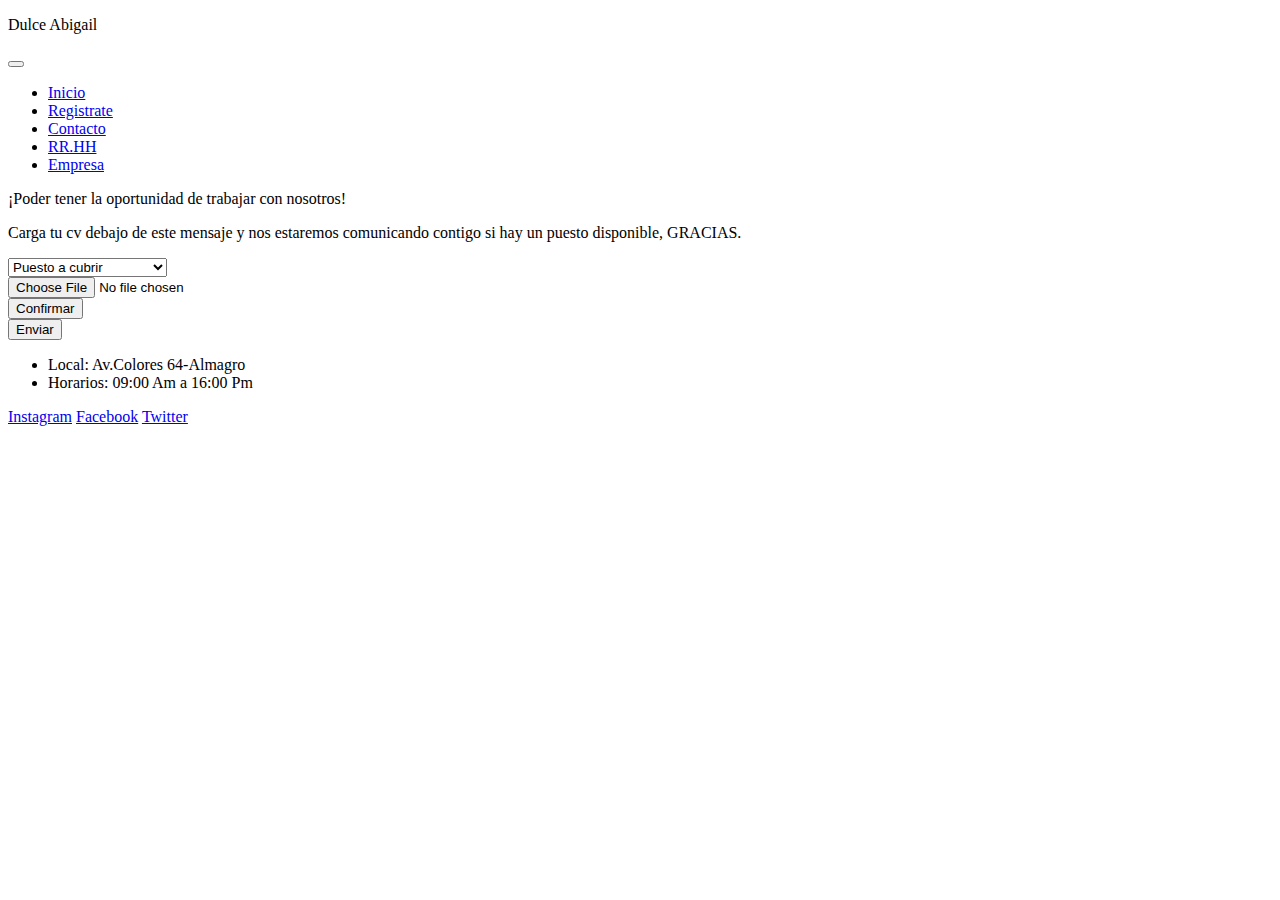
<file: rrhh.html>
<!doctype html>
<html lang="en">

<head>
    <meta charset="utf-8">
    <meta name="viewport" content="width=device-width, initial-scale=1">
    <title>Bootstrap Dulce Abigail</title>
    <link href="https://cdn.jsdelivr.net/npm/bootstrap@5.2.0-beta1/dist/css/bootstrap.min.css" rel="stylesheet"
        integrity="sha384-0evHe/X+R7YkIZDRvuzKMRqM+OrBnVFBL6DOitfPri4tjfHxaWutUpFmBp4vmVor" crossorigin="anonymous">
    <link rel="stylesheet" href="./css/style.css">

<body>
    <nav class="navbar navbar-expand-lg navbar-light bg-light">
        <div class="container-fluid">
            <p class="fs-4 fst-italic bg-danger text-white m-3">Dulce Abigail</p>
            <button class="navbar-toggler" type="button" data-bs-toggle="collapse" data-bs-target="#navbarNav"
                aria-controls="navbarNav" aria-expanded="false" aria-label="Toggle navigation">
                <span class="navbar-toggler-icon"></span>
            </button>
            <div class="collapse navbar-collapse justify-content-center m-3 bg-danger" id="navbarNav">
                <ul class="navbar-nav">
                    <li class="nav-item">
                        <a class="nav-link active" aria-current="page" href="./index.html">Inicio</a>
                    </li>
                    <li class="nav-item">
                        <a class="nav-link" href="./registrate.html">Registrate</a>
                    </li>
                    <li class="nav-item">
                        <a class="nav-link" href="./contacto.html">Contacto</a>
                    </li>
                    <li class="nav-item">
                        <a class="nav-link" href="./rrhh.html">RR.HH</a>
                    </li>
                    <li class="nav-item">
                        <a class="nav-link" href="./empresa.html">Empresa</a>
                    </li>
                </ul>
            </div>
        </div>
    </nav>
    </header>
    <main>
        <p class="text-center fw-light">¡Poder tener la oportunidad de trabajar con nosotros!</p>
        <p class="text-center fw-bold ">Carga tu cv debajo de este mensaje y nos estaremos comunicando contigo si hay un
            puesto disponible, GRACIAS.
        </p>
        <nav>
            <select class="form-select m-3 mx-1 my-1 bg-info" aria-label="Default select example">
                <option selected>Puesto a cubrir</option>
                <option value="1">Mesera/o para eventos</option>
                <option value="2">Patelero/a</option>
                <option value="3">Atencion al cliente</option>
                <option value="4">Administracion</option>
            </select>
            <div class="input-group mb-3 bg-info p-2">
                <input type="file" class="form-control" id="inputGroupFile02">
                <div class="col-auto">
                    <button type="submit button" class="btn btn-outline-primary">Confirmar</button>
                </div>
            </div>
            <div class="col-auto text-center">
                <button type="submit button" class="btn btn-outline-primary">Enviar</button>
            </div>
        </nav>
    </main>

    <footer>
        <div class="text-decoratio-none border border-dark m-5">
            <ul class="text-start font-monospace ">
                <li>Local: Av.Colores 64-Almagro</li>
                <li>Horarios: 09:00 Am a 16:00 Pm</li>
            </ul>
            <nav class="nav fw-bold justify-content-center" >
                <a class="nav-link" href="https://www.instagram.com/">Instagram</a>
                <a class="nav-link" href="https://es-la.facebook.com/">Facebook</a>
                <a class="nav-link" href="https://twitter.com/">Twitter</a>
            </nav>
    </footer>
    <script src="https://cdn.jsdelivr.net/npm/bootstrap@5.2.0-beta1/dist/js/bootstrap.bundle.min.js"
        integrity="sha384-pprn3073KE6tl6bjs2QrFaJGz5/SUsLqktiwsUTF55Jfv3qYSDhgCecCxMW52nD2" crossorigin="anonymous">
        </script>
</body>
</file>
<file: css/style.css>
img:hover {
    filter: brightness(50%);
}

.nav:hover {
    transition: 2s;
    color: aliceblue;
    background-color: aliceblue;
    transition: 3s;
}
</file>
